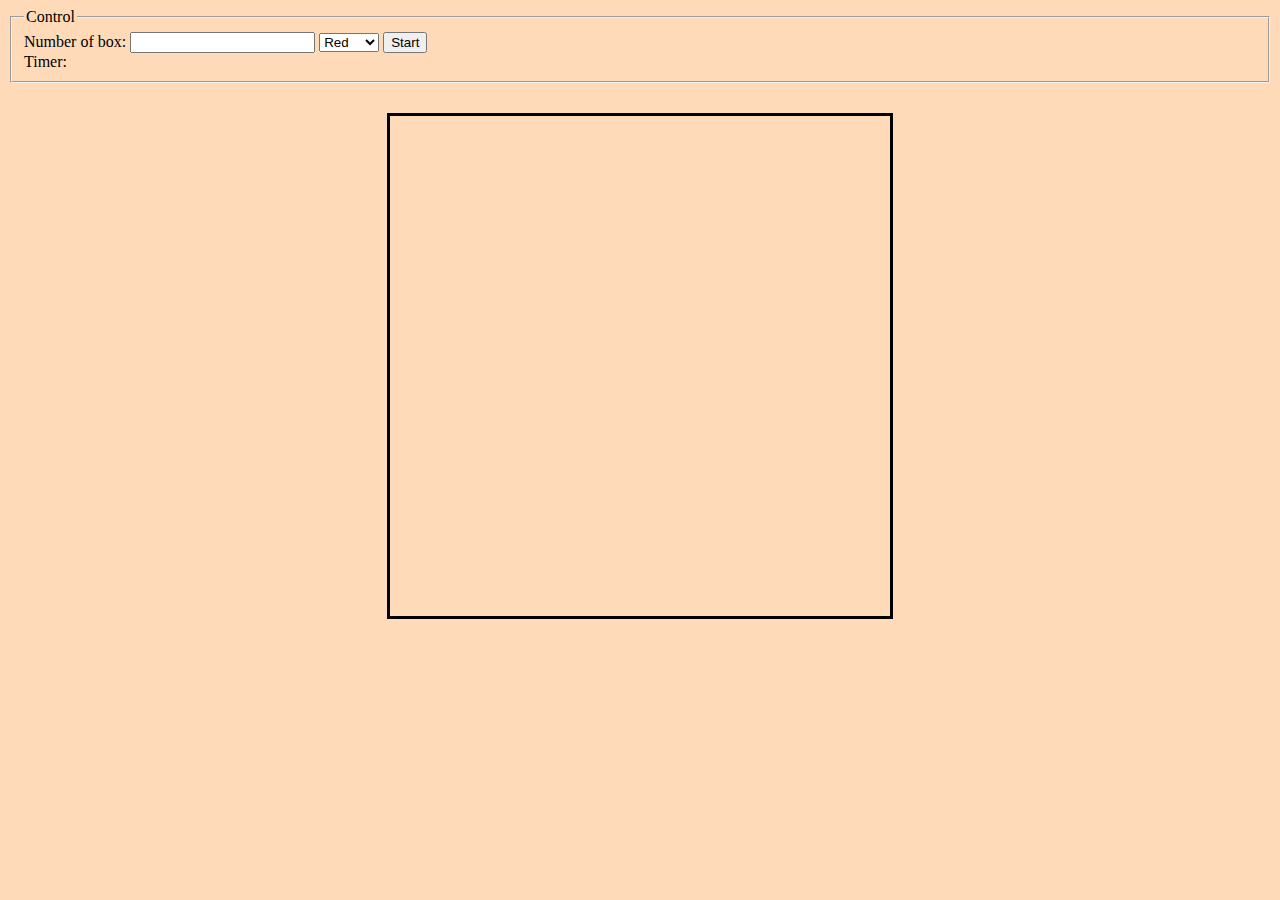
<file: gammer/index.html>
<!DOCTYPE html>
<html>
	<head>
		<meta charset="UTF-8">
		<title>Assignment7_Kantapat_1002</title>
		<script type="text/javascript" src="game.js"></script>
		<link rel="stylesheet" type="text/css" href="game.css">
	</head>
	<body>
		<!-- these codes were adapted from https://courses.cs.washington.edu/courses/cse154/17sp/lecture/more-dom/code/squares.html  -->

		<fieldset>
			<legend>Control</legend>
			Number of box: 
			<input type="text" name="numbox" id="numbox">
			<select name="color" id = "color">
  				<option value="red">Red</option>
  				<option value="blue">Blue</option>
  				<option value="green">Green</option>
			</select>
			<button id="start">Start</button>
			<div id="timerClock"> Timer:
				<div id="clock"></div>
			</div>
		</fieldset>

		<div id="game-container">
			<div id="game-layer"></div>
		</div>
	
	</body>
</html>
</file>
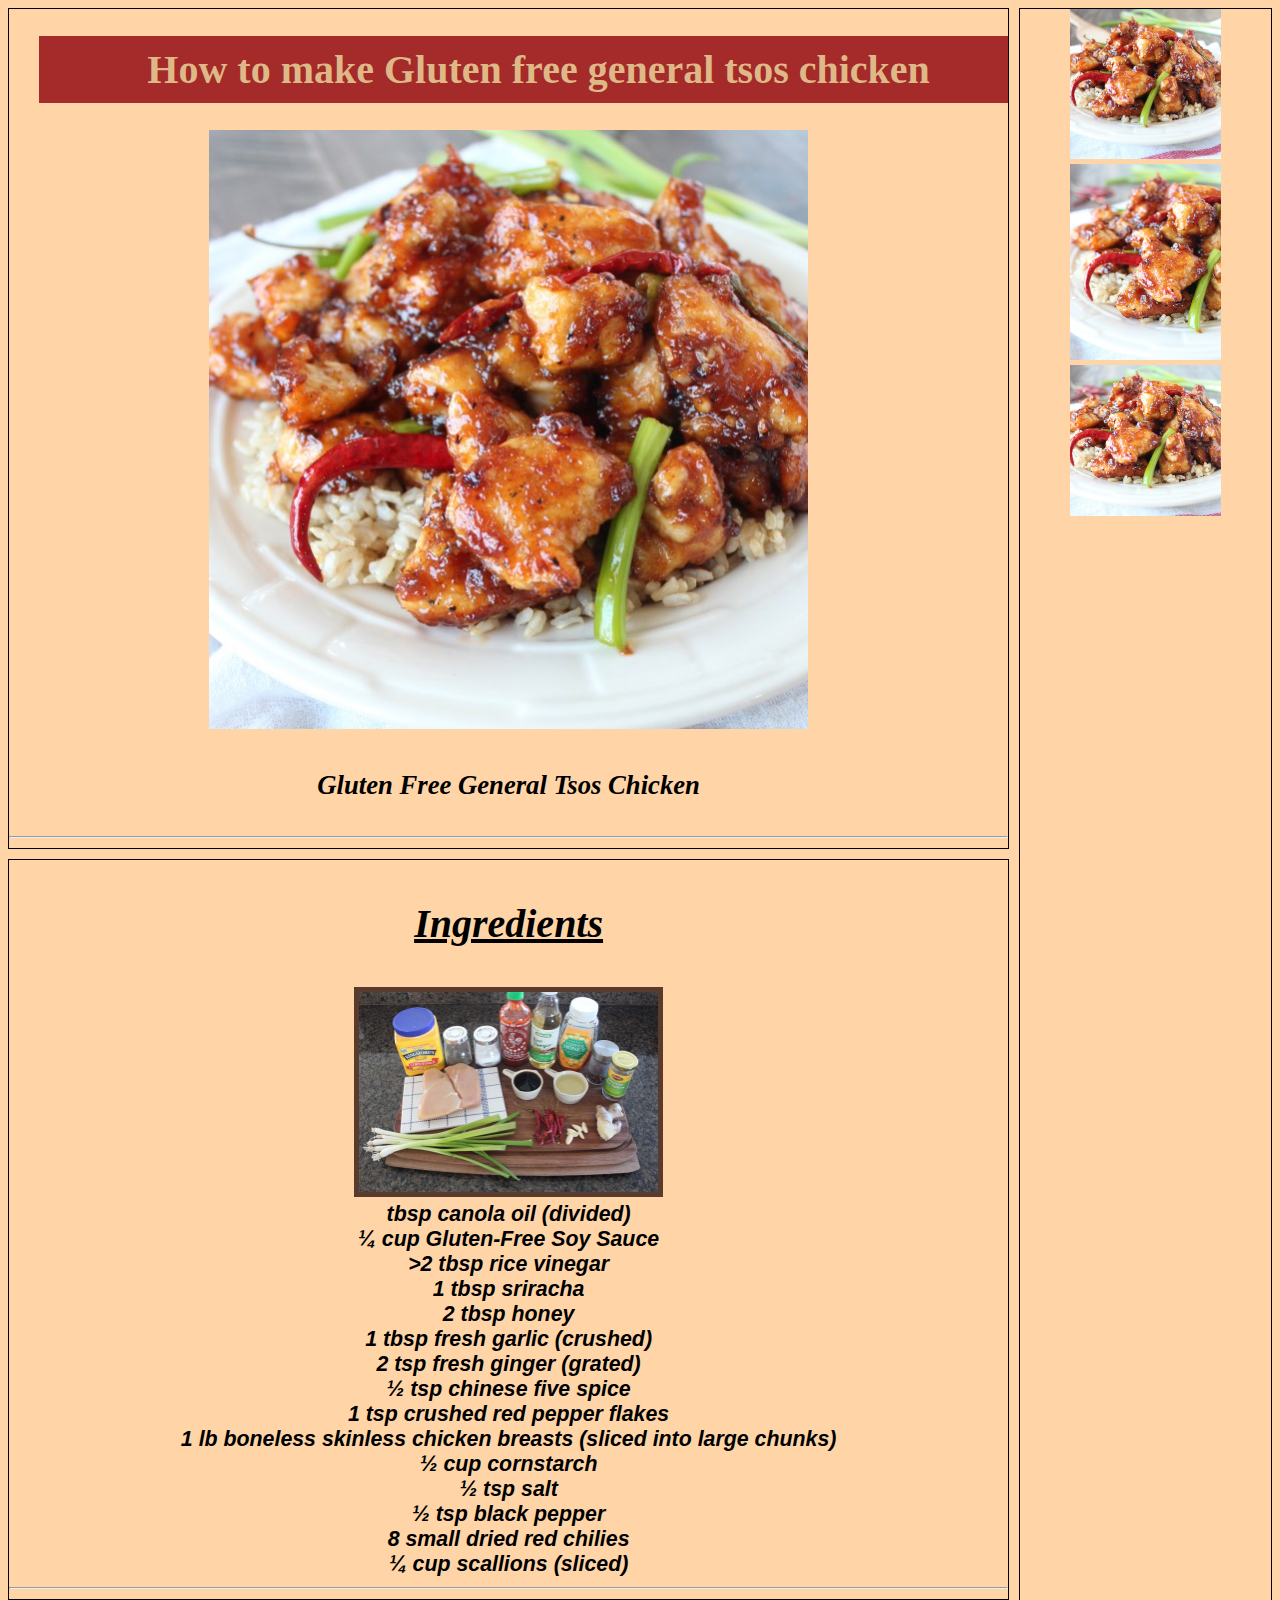
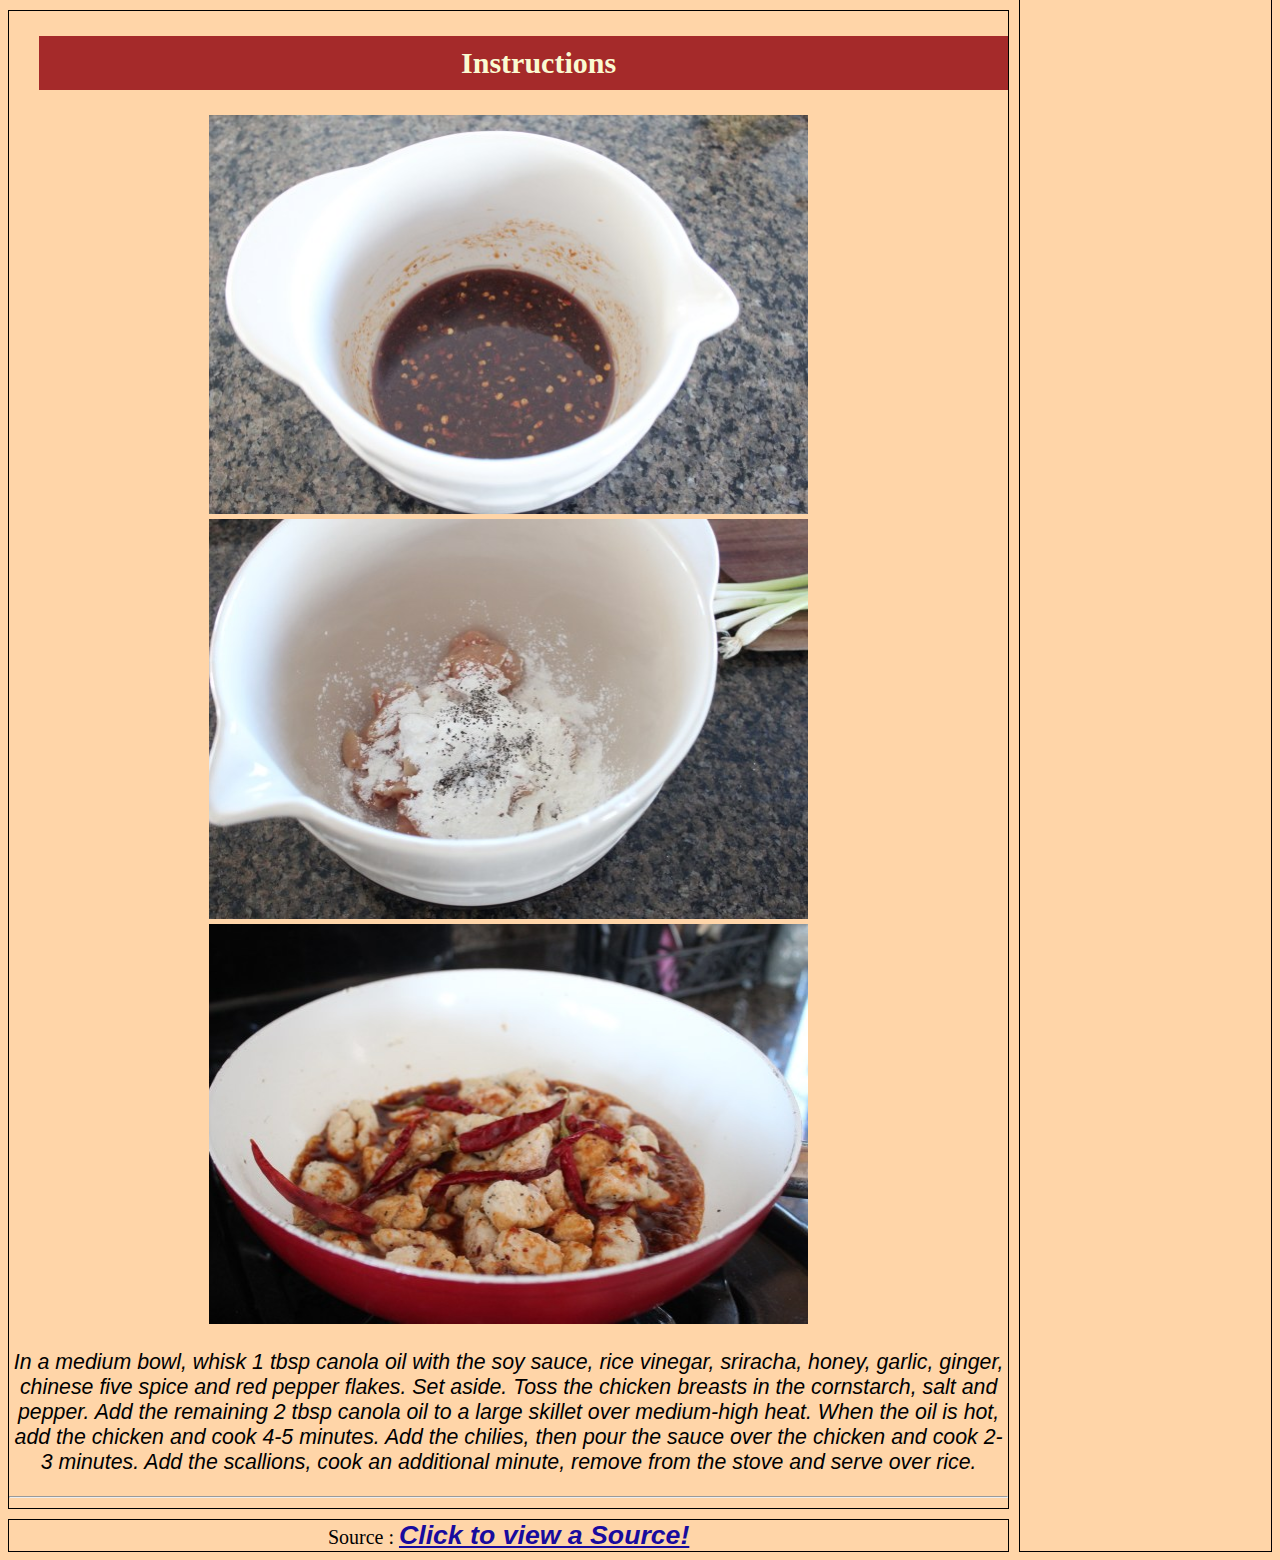
<file: menuchickennnnnnnnnnnnnn/recipe.html>
<!DOCTYPE html>
<html>

<head>
	<meta charset='utf-8'>
	<meta http-equiv='X-UA-Compatible' content='IE=edge'>
	<title>Gluten Free General Tsos Chicken</title>
	<meta name='viewport' content='width=device-width, initial-scale=1'>
	<link rel='stylesheet' type='text/css' media='screen' href='main.css'>
</head>



<body>
	<div class="grid-container">
		<div id="header">
			<h1>How to make Gluten free general tsos chicken</h1>
			<div>
				<img id="main" src="pic/chicken-8.jpg" alt="Chicken">
			</div>

			<h4>Gluten Free General Tsos Chicken</h4>
			<hr>
		</div>
		<div id="menu">
			<img id="main" src="pic/chicken-5.jpg" alt="Chicken">
			<img id="main" src="pic/chicken-6.jpg" alt="Chicken">
			<img id="main" src="pic/chicken-7.jpg" alt="Chicken">

		</div>
		<div id="main">
			<h3>Ingredients</h3>
			<div>
				<img id="Ingredient" src="pic/chicken-1.jpg" alt="Ingredients">
			</div>
			<div class="List">
				<section>
					<li>tbsp canola oil (divided)</li>
					<li>¼ cup Gluten-Free Soy Sauce</li>
					<li>>2 tbsp rice vinegar</li>
					<li>1 tbsp sriracha</li>
					<li>2 tbsp honey</li>
					<li>1 tbsp fresh garlic (crushed)</li>
					<li>2 tsp fresh ginger (grated)</li>
					<li>½ tsp chinese five spice</li>
					<li>1 tsp crushed red pepper flakes</li>
					<li>1 lb boneless skinless chicken breasts (sliced into large chunks)</li>
					<li>½ cup cornstarch</li>
					<li>½ tsp salt</li>
					<li>½ tsp black pepper</li>
					<li>8 small dried red chilies</li>
					<li>¼ cup scallions (sliced)</li>
				</section>
			</div>
			<hr>
		</div>
		<div id="right">
			<h2>Instructions</h2>
			<div>
				 <img src="pic/chicken-2.jpg" alt="namjim"> 
				 <img src="pic/chicken-3.jpg" alt="chickenmix"> 
				 <img src="pic/chicken-4.jpg" alt="cook"> 
			</div>

			<p>

				In a medium bowl, whisk 1 tbsp canola oil with the soy sauce, rice vinegar, sriracha, honey, garlic,
				ginger,
				chinese
				five spice and red pepper flakes. Set aside.

				Toss the chicken breasts in the cornstarch, salt and pepper.
				Add the remaining 2 tbsp canola oil to a large skillet over medium-high heat.

				When the oil is hot, add the chicken and cook 4-5 minutes.
				Add the chilies, then pour the sauce over the chicken and cook 2-3 minutes.

				Add the scallions, cook an additional minute, remove from the stove and serve over rice.
			</p>
			<hr>
		</div>
		<div id="footer">
			<div>
				Source :
				<a href="https://whitneybond.com/gluten-free-general-tsos-chicken/">
					Click to view a Source!
				</a>
			</div>
		</div>
	</div>

</body>

</html>
</file>
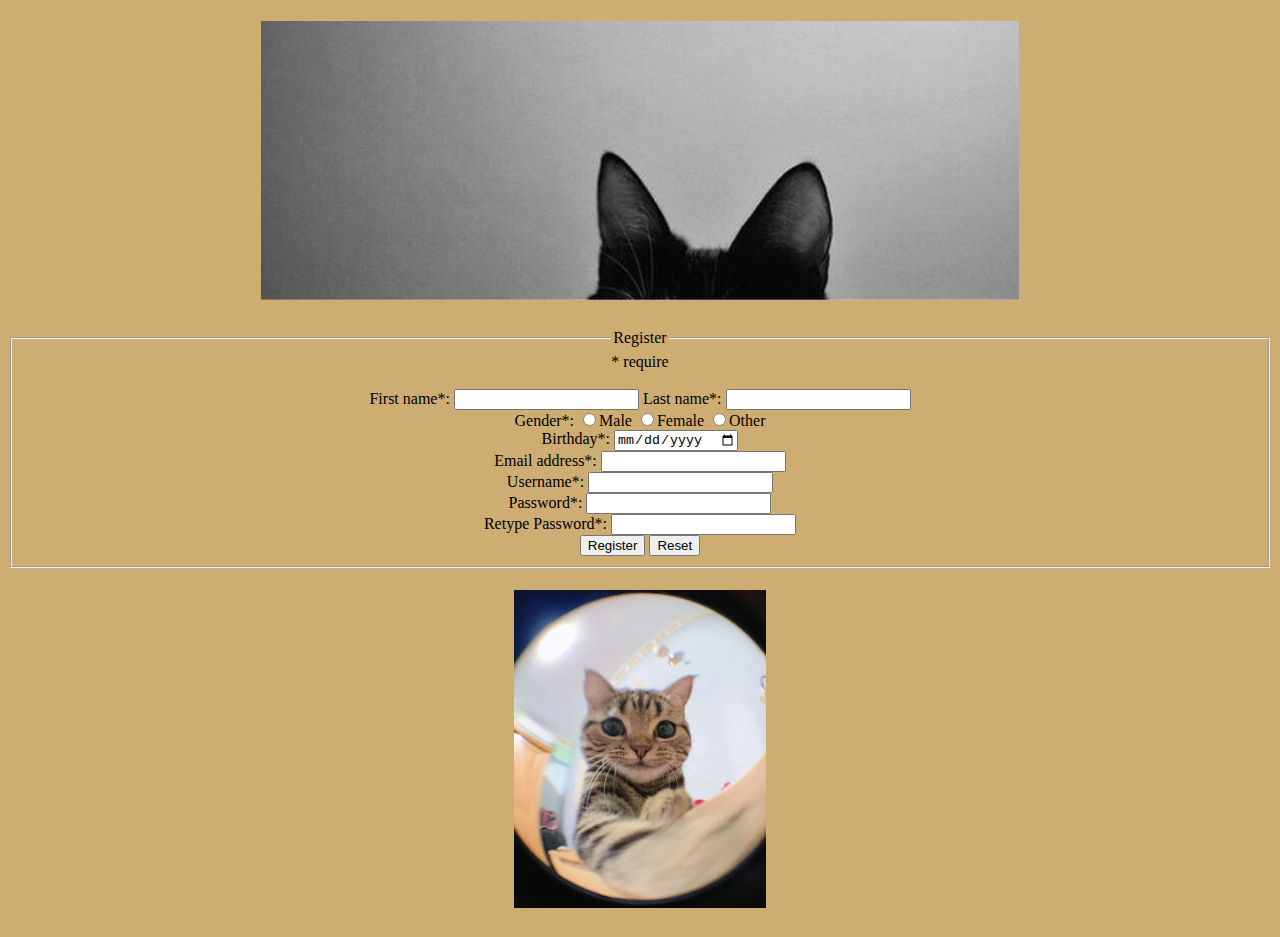
<file: registerrrrrr/register.html>
<!DOCTYPE html>
<html>
<head>
	<meta charset='utf-8'>
	<meta http-equiv='X-UA-Compatible' content='IE=edge'>
	<title>Page Title</title>
	<meta name='viewport' content='width=device-width, initial-scale=1'>
	<link rel='stylesheet' type='text/css' media='screen' href='main.css'>
	<script src='register.js'></script>
</head>
<body>
	<h1>
		<img id="Heart" src="Heart.jpeg" alt="Heart" />
	</h1>
	<form name="myForm" id="myForm" action="login.html">
		<fieldset>
			<legend>Register</legend>
			<span>* require</span> <br>
			<span id="errormsg"></span> <br>
			First name*: 
			<input type="text" name="firstname" required>
			Last name*: 
			<input type="text" name="lastname" >
			<br>
			Gender*: 
			<input type="radio" name="gender" value="male" >Male
			<input type="radio" name="gender" value="female" >Female
			<input type="radio" name="gender" value="female" >Other
			<br>
			Birthday*: 
			<input type="date" name="bday" value="" >
			<br>
			Email address*: 
			<input type="email" name="email" >
			<br>
			Username*: 
			<input type="text" name="username" >
			<br>
			Password*: 
			<input type="password" name="password" required>
			<br>
			Retype Password*: 
			<input type="password" name="repassword" required>
			<br>
			<input type="submit" value="Register">
			<input type="reset" value="Reset">
		</fieldset>
	</form>
</body>
<h1>
	<img id="catttt" src="catttt.jpeg" alt="catttt" />
</h1>
</html>
</file>
<file: gammer/game.css>
body{
    background-color: #FFDAB9;
}

#game-container {
	margin-top: 30px;
    display: flex;
    justify-content: space-around;
}

#game-layer {
    position: relative;
    width: 500px;
    height: 500px;
    
    border: 3px solid black;
}

.square {
    position: absolute;
    width: 25px;
    height: 25px;
    border: 3px solid black;
}

.red{
    background-color: red; 
}
.blue{
    background-color: blue; 
}

.green{
    background-color: green; 
}
</file>
<file: menuchickennnnnnnnnnnnnn/main.css>
.grid-container{
    display: grid;
    grid-template-columns: 20% auto 20%;
    grid-gap: 10px;
}

.grid-container > div{
    border: 1px solid black;
    font-size: 20px;
    text-align: center;
    background-color:lwhite;
}

#header{
    grid-column: 1 / span 2;
}

#menu{
    grid-column: 3 / span 1;
	grid-row: 1 / span 4;
}

#main{
    grid-column: 1 / span 2;
}
#right{
    grid-column: 1 / span 2;
}

#footer{
    grid-column: 1 / span 2;
}

@media only screen and (max-width: 768px) {
	.grid-container{
		display: grid;
		grid-template-columns: 20% auto 20%;
		grid-gap: 10px;
	}
	
	.grid-container > div{
		border: 1px solid black;
		font-size: 20px;
		text-align: center;
		background-color:lemonchiffon;
	}
	
	#header{
		grid-column: 1 / span 2;
	}
	
	#menu{
		grid-column: 3 / span 1;
		grid-row: 1 / span 4;
	}
	
	#main{
		grid-column: 1 / span 2;
	}
	#right{
		grid-column: 1 / span 2;
	}
	
	#footer{
		grid-column: 1 / span 2;
	}
}

@media only screen and (max-width: 480px) {
	.grid-container{
		display: grid;
		grid-template-columns: 20% auto 20%;
		grid-gap: 10px;
	}
	
	.grid-container > div{
		border: 1px solid black;
		font-size: 20px;
		text-align: center;
		background-color:lightgoldenrodyellow;
	}
	
	#header{
		grid-column: 1 / span 3;
	}
	
	#menu{
		grid-column: 1 / span 3;
	}
	
	#main{
		grid-column: 1 / span 3;
	}
	#right{
		grid-column: 1 / span 3;
	}
	
	#footer{
		grid-column: 1 / span 3;
	}
}

body {
    background-color: rgb(255, 213, 168);
}

#Ingredient {
    border: 5px solid rgb(89, 59, 46);
    width: 30%;
}

a {
    font-family:Helvetica, "Times New Roman", serif;
    font-size: 20pt;
    font-weight: bold;
    font-style: italic;
    text-align: center;
}

a:link {
    color: #180b9e;
}

a:visited {
    color: #411c1b;
}

a:hover {
    color: #e98834;
}

img {
    width: 60%;
}

section {
    font-family: Helvetica, "Times New Roman", serif;
    font-size: 16pt;
    font-weight: bold;
    font-style: italic;
}

h1 {
    background-color: brown;
    color: burlywood;
    font-family: Georgia, 'Times New Roman', Times, serif;
    margin-left: 30px;
    padding-left: 30px;
    padding-top: 10px;
    padding-bottom: 10px;
}

h2 {
    background-color: brown;
    color: lightgoldenrodyellow;
    font-family: Georgia, 'Times New Roman', Times, serif;
    margin-left: 30px;
    padding-left: 30px;
    padding-top: 10px;
    padding-bottom: 10px;
}

h3 {
    text-decoration: underline;
    font-family: Brush Script MTond, "Times New Roman", serif;
    font-size: 30pt;
    font-weight: bold;
    font-style: italic;
    text-align: center;
}

h4 {
    font-family: serif, "Monaco", serif;
    font-size: 20pt;
    font-weight: bold;
    font-style: italic;
    text-align: center;
}

p {
    font-family:Helvetica, "Times New Roman", Helvetica;
    font-size: 16pt;
    font-style: italic;
}

.flex_container {
    display: flex;
    flex-wrap: wrap;
    width: 100%;
    background-color: rgb(157, 111, 93);
    justify-content: center;
}

.flex_container>div {
    width: 400px;
    margin-left: 10px;
    margin-bottom: 10px;
}

div {
    text-align: center;
}

.List {
    text-align: center;
}
</file>
<file: registerrrrrr/main.css>
body {
    text-align: center;
    background-color: rgb(206, 173, 115);
}

#catttt{
    width: 20%;
}
#Heart{
    width: 60%
    
}
</file>
